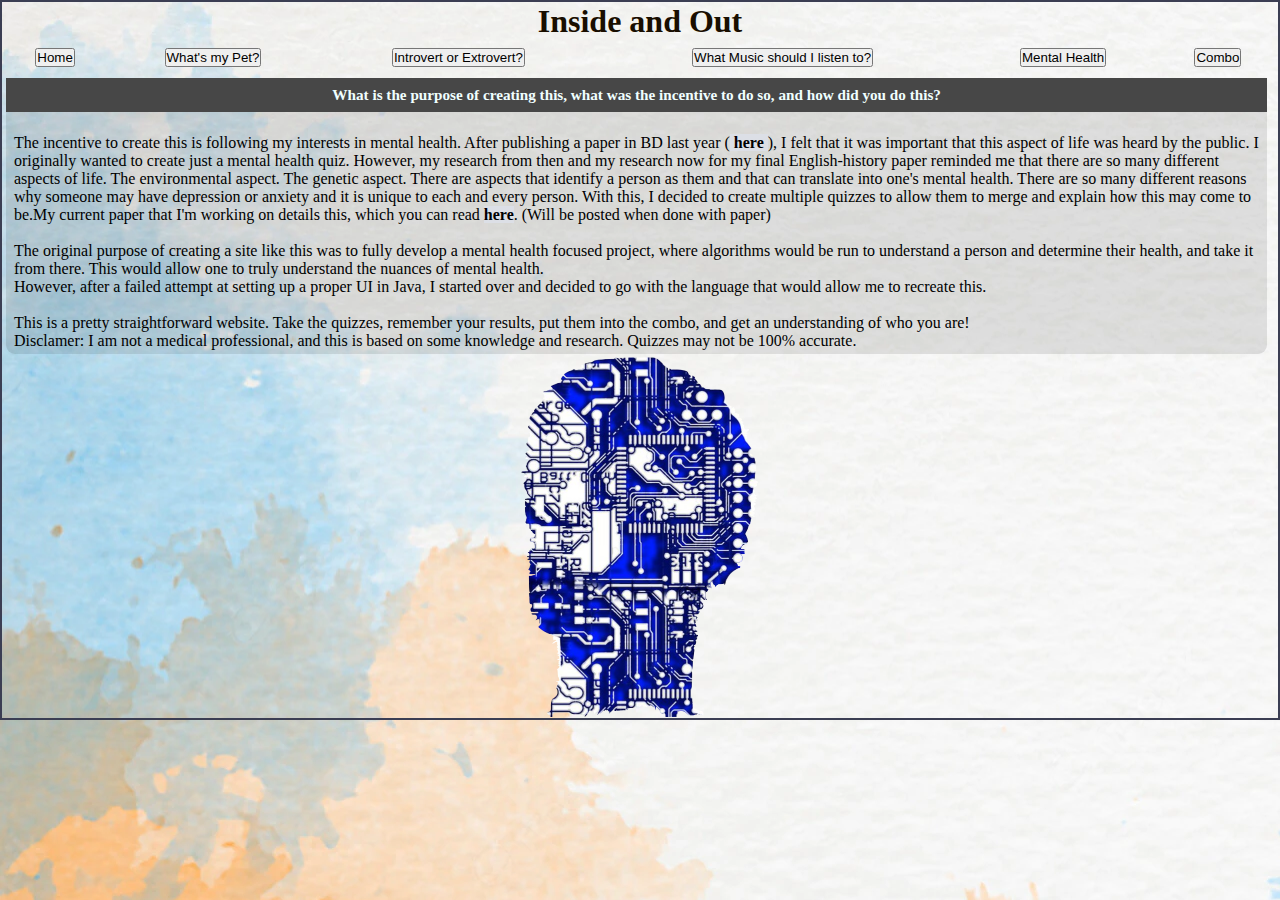
<file: index.html>
<!DOCTYPE html>
<html>

<head>
  <meta charset="utf-8">
  <meta name="viewport" content="width=device-width">
  <title>Inside and Out</title>
  <link href="index.css" rel="stylesheet" type="text/css" />
</head>

 <body>
       
    <div class="main_page">
    <div class="page_header">
        <h1>Inside and Out</h1>
    </div>
    <table>
			<tr>
				<th> <button onclick="window.location.href='index.html';">
      Home
    </button> </th>
				<th><button onclick="window.location.href='pet.html';">
      What's my Pet?
    </button></th>
				<th> <button onclick="window.location.href='iore.html';">
      Introvert or Extrovert?
    </button></th>
				<th> <button onclick="window.location.href='music.html';">
      What Music should I listen to?
    </button></th>
        <th> <button onclick="window.location.href='mental.html';">
      Mental Health
    </button></th>
				<th> <button onclick="window.location.href='combo.html';">
      Combo
    </button></th>

			</tr>

		</table>
<div class="content_section floating_element">
<div class="section_header">
What is the purpose of creating this, what was the incentive to do so, and how did you do this?</div>
<div class="contenttext">
  <br>
	<p>The incentive to create this is following my interests in mental health. After publishing a paper in BD last year (<a href="https://doi.org/10.3390/biochem2010001"> here </a>), I felt that it was important that this aspect of life was heard by the public. I originally wanted to create just a mental health quiz. However, my research from then and my research now for my final English-history paper reminded me that there are so many different aspects of life. The environmental aspect. The genetic aspect. There are aspects that identify a person as them and that can translate into one's mental health. There are so many different reasons why someone may have depression or anxiety and it is unique to each and every person. With this, I decided to create multiple quizzes to allow them to merge and explain how this may come to be.My current paper that I'm working on details this, which you can read <a href="">here</a>. (Will be posted when done with paper)</p><br>

<p>The original purpose of creating a site like this was to fully develop a mental health focused project, where algorithms would be run to understand a person and determine their health, and take it from there. This would allow one to truly understand the nuances of mental health.<br>
 However, after a failed attempt at setting up a proper UI in Java, I started over and decided to go with the language that would allow me to recreate this. </p>  <br>
  
  <p>This is a pretty straightforward website. Take the quizzes, remember your results, put them into the combo, and get an understanding of who you are!</p>

  <p> Disclamer: I am not a medical professional, and this is based on some knowledge and research. Quizzes may not be 100% accurate.</p>

 

  
    </div> </div> <img src="index.png" width =238 height=359.5 alt="data"> 
</div>

   
 </body>

</html>
</file>
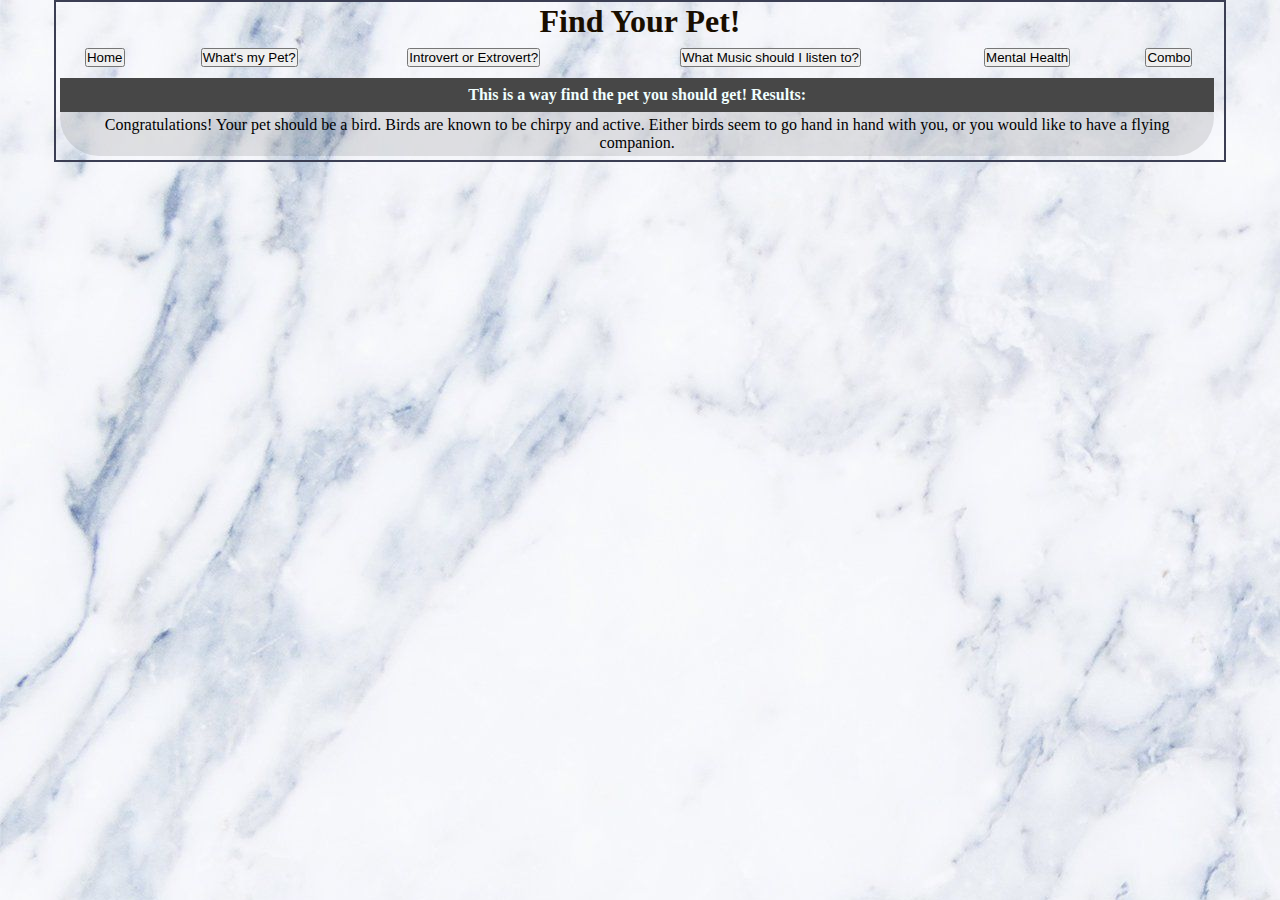
<file: bird.html>
<!DOCTYPE html>
<html>

<head>
  <meta charset="utf-8">
  <meta name="viewport" content="width=device-width">
  <title>Pet Finder</title>
  <link href="style.css" rel="stylesheet" type="text/css" />
</head>

 <body>
       
    <div class="main_page">
    <div class="page_header">
        <h1>Find Your Pet!</h1>
    </div>

		<table>
			<tr>
				<th> <button onclick="window.location.href='index.html';">
      Home
    </button> </th>
				<th><button onclick="window.location.href='pet.html';">
      What's my Pet?
    </button></th>
				<th> <button onclick="window.location.href='iore.html';">
      Introvert or Extrovert?
    </button></th>
				<th> <button onclick="window.location.href='music.html';">
      What Music should I listen to?
    </button></th>
        <th> <button onclick="window.location.href='mental.html';">
      Mental Health
    </button></th>
				<th> <button onclick="window.location.href='combo.html';">
      Combo
    </button></th>

			</tr>

		</table>
    
<div class="content_section floating_element">
<div class="section_header">
This is a way find the pet you should get! Results:</div>
<div class="contenttext">
    Congratulations! Your pet should be a bird. Birds are known to be chirpy and active. Either birds seem to go hand in hand with you, or you would like to have a flying companion.

    </div> </div> </div>
</div>

 </body>

</html>
</file>
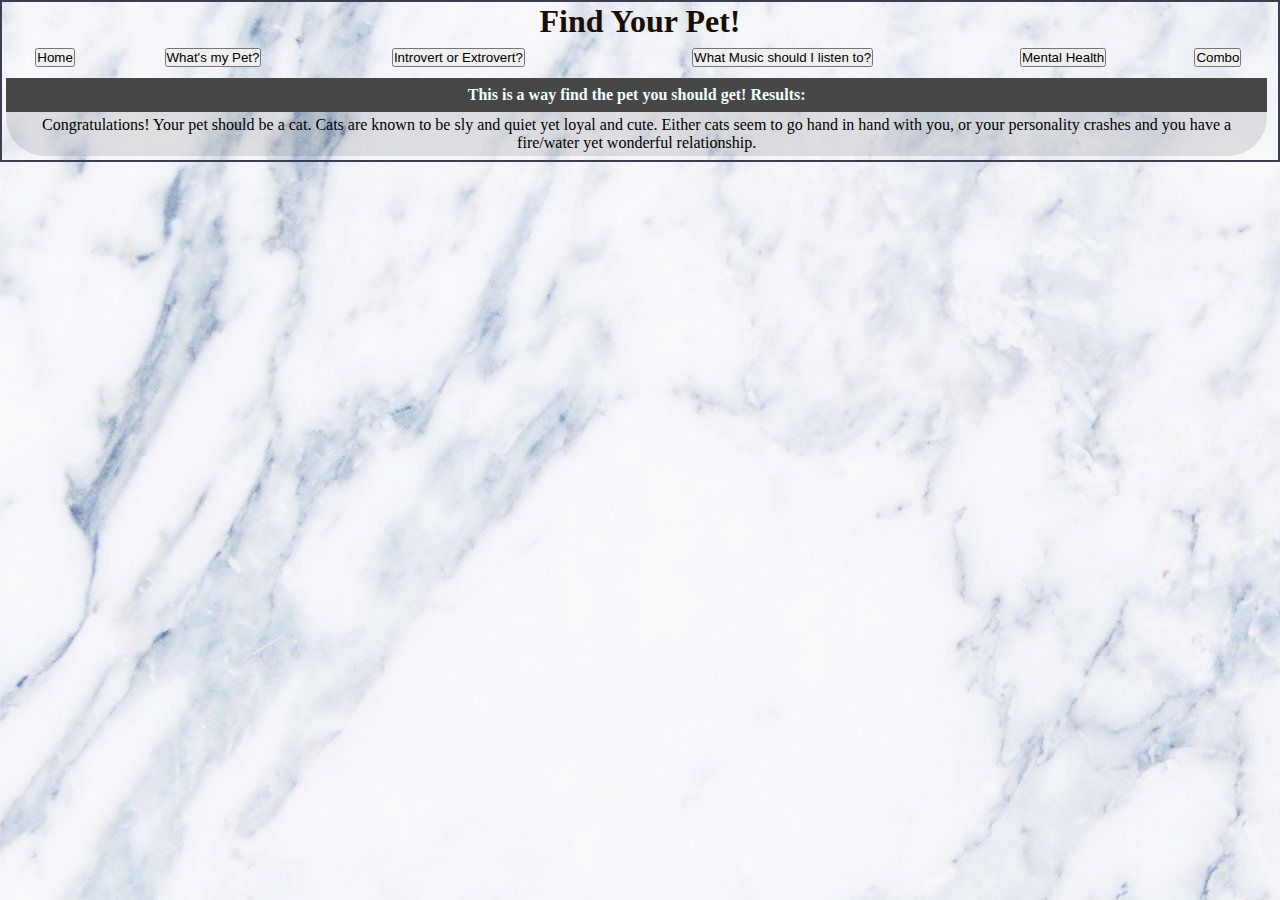
<file: cat.html>
<!DOCTYPE html>
<html>

<head>
  <meta charset="utf-8">
  <meta name="viewport" content="width=device-width">
  <title>Pet Finder</title>
  <link href="style.css" rel="stylesheet" type="text/css" />
</head>

 <body>
       
    <div class="main_page">
    <div class="page_header">
        <h1>Find Your Pet!</h1>
    </div>

		<table>
			<tr>
				<th> <button onclick="window.location.href='index.html';">
      Home
    </button> </th>
				<th><button onclick="window.location.href='pet.html';">
      What's my Pet?
    </button></th>
				<th> <button onclick="window.location.href='iore.html';">
      Introvert or Extrovert?
    </button></th>
				<th> <button onclick="window.location.href='music.html';">
      What Music should I listen to?
    </button></th>
        <th> <button onclick="window.location.href='mental.html';">
      Mental Health
    </button></th>
				<th> <button onclick="window.location.href='combo.html';">
      Combo
    </button></th>

			</tr>

		</table>
    
<div class="content_section floating_element">
<div class="section_header">
This is a way find the pet you should get! Results:</div>
<div class="contenttext">
    <p> Congratulations! Your pet should be a cat. Cats are known to be sly and quiet yet loyal and cute. Either cats seem to go hand in hand with you, or your personality crashes and you have a fire/water yet wonderful relationship. </p>

    </div> </div> </div>
</div>

 </body>

</html>


               
            
            </div></div></div>
          
        </body> 
</html>
</file>
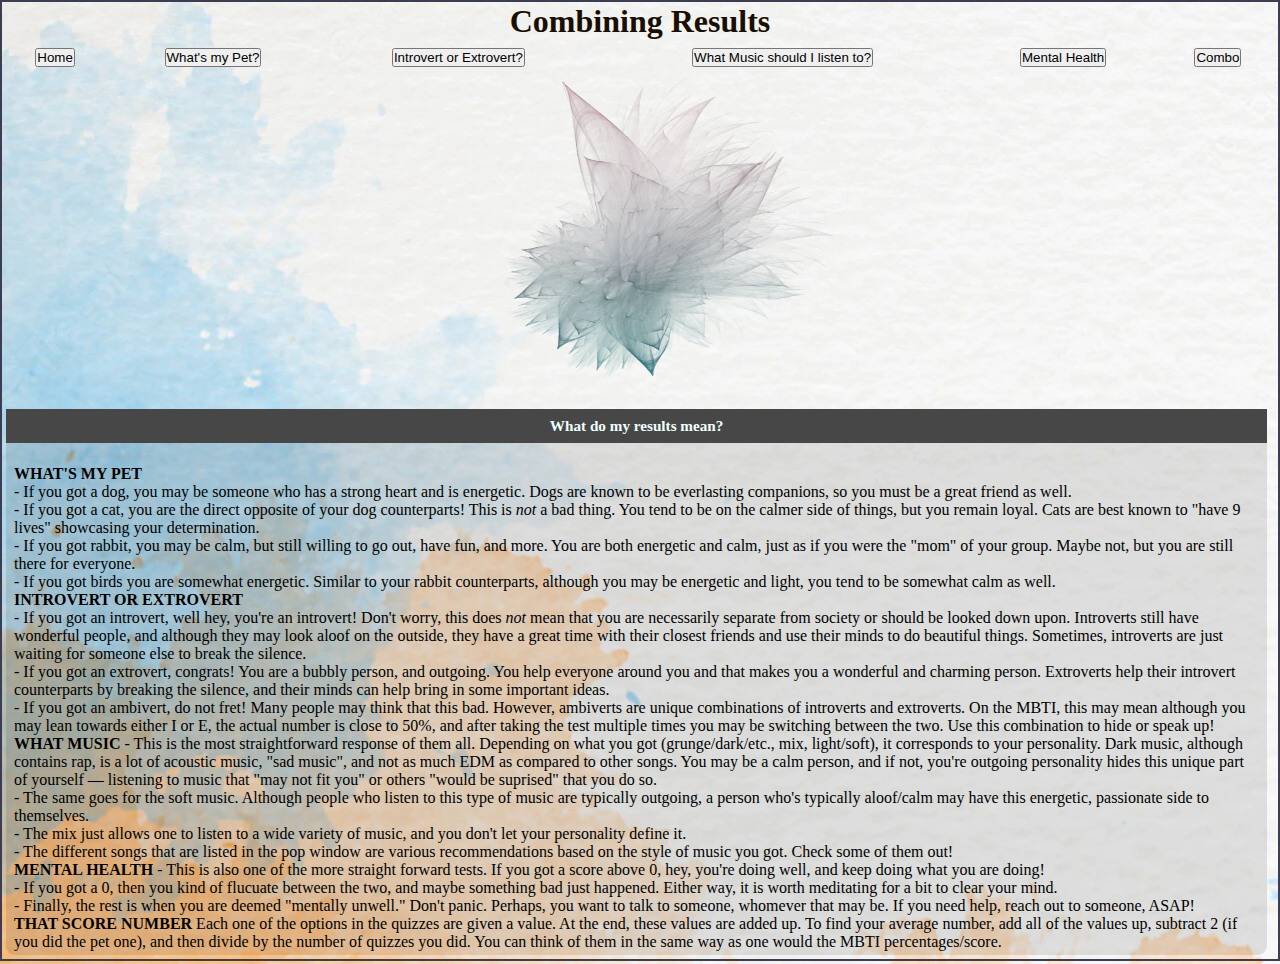
<file: combo.html>
<!DOCTYPE html>
<html>

<head>
  <meta charset="utf-8">
  <meta name="viewport" content="width=device-width">
  <title>You and Only You</title>
  <link href="index.css" rel="stylesheet" type="text/css" />
</head>

 <body>
       
    <div class="main_page">
    <div class="page_header">
        <h1>Combining Results</h1>
    </div>
      <table>
			<tr>
				<th> <button onclick="window.location.href='index.html';">
      Home
    </button> </th>
				<th><button onclick="window.location.href='pet.html';">
      What's my Pet?
    </button></th>
				<th> <button onclick="window.location.href='iore.html';">
      Introvert or Extrovert?
    </button></th>
				<th> <button onclick="window.location.href='music.html';">
      What Music should I listen to?
    </button></th>
        <th> <button onclick="window.location.href='mental.html';">
      Mental Health
    </button></th>
				<th> <button onclick="window.location.href='combo.html';">
      Combo
    </button></th>

			</tr>

		</table>
      <img src="combo.png" alt="data" width=420 height=330.5> 
<div class="content_section floating_element">
<div class="section_header">
What do my results mean?</div>
<div class="contenttext">
  <br>
<p><strong>WHAT'S MY PET </strong>  <br>- If you got a dog, you may be someone who has a strong heart and is energetic. Dogs are known to be everlasting companions, so you must be a great friend as well. <br> - If you got a cat, you are the direct opposite of your dog counterparts! This is <i>not</i> a bad thing. You tend to be on the calmer side of things, but you remain loyal. Cats are best known to "have 9 lives" showcasing your determination. <br>- If you got rabbit, you may be calm, but still willing to go out, have fun, and more. You are both energetic and calm, just as if you were the "mom" of your group. Maybe not, but you are still there for everyone. <br> -  If you got birds you are somewhat energetic. Similar to your rabbit counterparts, although you may be energetic and light, you tend to be somewhat calm as well. </p> 
  <p><strong>INTROVERT OR EXTROVERT</strong> <br> - If you got an introvert, well hey, you're an introvert! Don't worry, this does <i>not</i> mean that you are necessarily separate from society or should be looked down upon. Introverts still have wonderful people, and although they may look aloof on the outside, they have a great time with their closest friends and use their minds to do beautiful things. Sometimes, introverts are just waiting for someone else to break the silence. <br> - If you got an extrovert, congrats! You are a bubbly person, and outgoing. You help everyone around you and that makes you a wonderful and charming person. Extroverts help their introvert counterparts by breaking the silence, and their minds can help bring in some important ideas. <br> - If you got an ambivert, do not fret! Many people may think that this bad. However, ambiverts are unique combinations of introverts and extroverts. On the MBTI, this may mean although you may lean towards either I or E, the actual number is close to 50%, and after taking the test multiple times you may be switching between the two. Use this combination to hide or speak up! </p>
  <p><strong>WHAT MUSIC</strong> - This is the most straightforward response of them all. Depending on what you got (grunge/dark/etc., mix, light/soft), it corresponds to your personality. Dark music, although contains rap, is a lot of acoustic music, "sad music", and not as much EDM as compared to other songs. You may be a calm person, and if not, you're outgoing personality hides this unique part of yourself — listening to music that "may not fit you" or others "would be suprised" that you do so. <br> - The same goes for the soft music. Although people who listen to this type of music are typically outgoing, a person who's typically aloof/calm may have this energetic, passionate side to themselves. <br> - The mix just allows one to listen to a wide variety of music, and you don't let your personality define it. <br> - The different songs that are listed in the pop window are various recommendations based on the style of music you got. Check some of them out! </p>
  <p><strong>MENTAL HEALTH</strong> - This is also one of the more straight forward tests. If you got a score above 0, hey, you're doing well, and keep doing what you are doing! <br> - If you got a 0, then you kind of flucuate between the two, and maybe something bad just happened. Either way, it is worth meditating for a bit to clear your mind. <br> - Finally, the rest is when you are deemed "mentally unwell." Don't panic. Perhaps, you want to talk to someone, whomever that may be. If you need help, reach out to someone, ASAP! </p>
  <p><strong>THAT SCORE NUMBER</strong> Each one of the options in the quizzes are given a value. At the end, these values are added up. To find your average number, add all of the values up, subtract 2 (if you did the pet one), and then divide by the number of quizzes you did. You can think of them in the same way as one would the MBTI percentages/score.</p>

  
    </div> </div>
</div>


 </body>

</html>
</file>
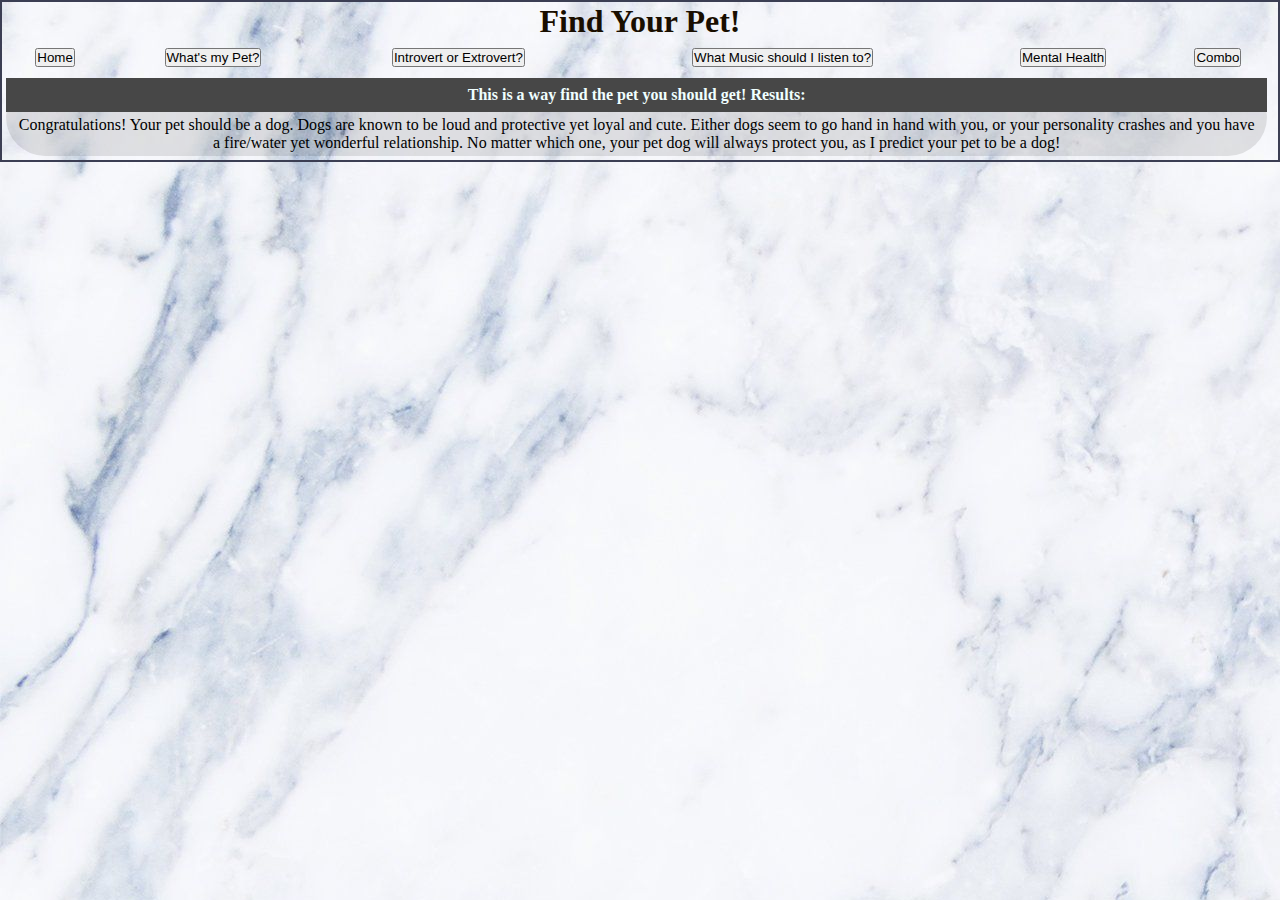
<file: dog.html>
<!DOCTYPE html>
<html>

<head>
  <meta charset="utf-8">
  <meta name="viewport" content="width=device-width">
  <title>Pet Finder</title>
  <link href="style.css" rel="stylesheet" type="text/css" />
</head>

 <body>
       
    <div class="main_page">
    <div class="page_header">
        <h1>Find Your Pet!</h1>
    </div>

		<table>
			<tr>
				<th> <button onclick="window.location.href='index.html';">
      Home
    </button> </th>
				<th><button onclick="window.location.href='pet.html';">
      What's my Pet?
    </button></th>
				<th> <button onclick="window.location.href='iore.html';">
      Introvert or Extrovert?
    </button></th>
				<th> <button onclick="window.location.href='music.html';">
      What Music should I listen to?
    </button></th>
        <th> <button onclick="window.location.href='mental.html';">
      Mental Health
    </button></th>
				<th> <button onclick="window.location.href='combo.html';">
      Combo
    </button></th>

			</tr>

		</table>
    
<div class="content_section floating_element">
<div class="section_header">
This is a way find the pet you should get! Results:</div>
<div class="contenttext">
    <p> Congratulations! Your pet should be a dog. Dogs are known to be loud and protective yet loyal and cute. Either dogs seem to go hand in hand with you, or your personality crashes and you have a fire/water yet wonderful relationship. No matter which one, your pet dog will always protect you, as I predict your pet to be a dog!
    </div> </div> </div>
</div>

 </body>

</html>


               
            
            </div></div></div>
          
        </body> 
</html>
</file>
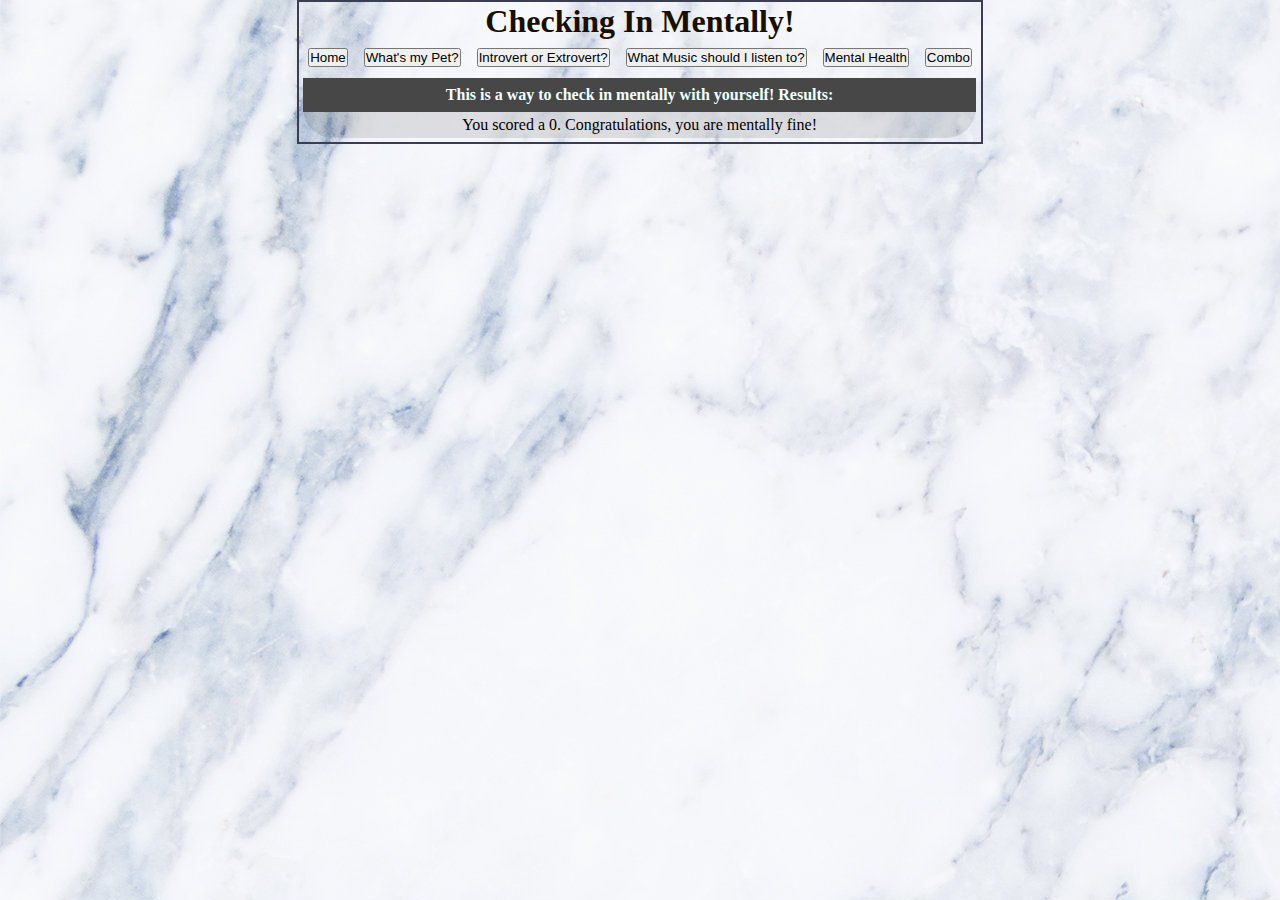
<file: fine.html>
<!DOCTYPE html>
<html>

<head>
  <meta charset="utf-8">
  <meta name="viewport" content="width=device-width">
  <title>Mental Health Check-in</title>
  <link href="style.css" rel="stylesheet" type="text/css" />
</head>

 <body>
       
    <div class="main_page">
    <div class="page_header">
        <h1>Checking In Mentally!</h1>
    </div>

		<table>
			<tr>
				<th> <button onclick="window.location.href='index.html';">
      Home
    </button> </th>
				<th><button onclick="window.location.href='pet.html';">
      What's my Pet?
    </button></th>
				<th> <button onclick="window.location.href='iore.html';">
      Introvert or Extrovert?
    </button></th>
				<th> <button onclick="window.location.href='music.html';">
      What Music should I listen to?
    </button></th>
        <th> <button onclick="window.location.href='mental.html';">
      Mental Health
    </button></th>
				<th> <button onclick="window.location.href='combo.html';">
      Combo
    </button></th>

			</tr>

		</table>
    
<div class="content_section floating_element">
<div class="section_header">
This is a way to check in mentally with yourself! Results:</div>
<div class="contenttext">
You scored a 0. Congratulations, you are mentally fine!

    </div> </div> </div>
</div>

 </body>

</html>
</file>
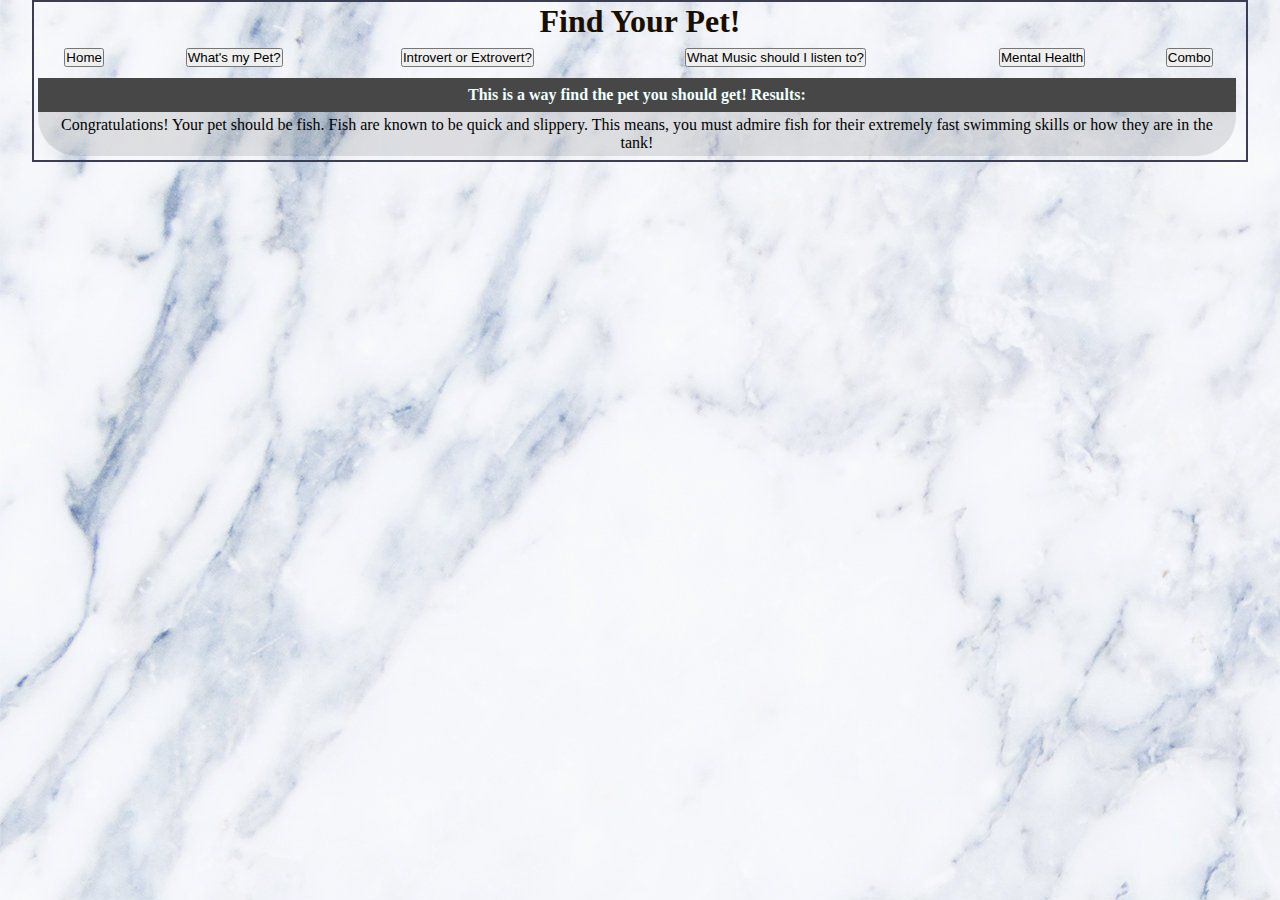
<file: fish.html>
<!DOCTYPE html>
<html>

<head>
  <meta charset="utf-8">
  <meta name="viewport" content="width=device-width">
  <title>Pet Finder</title>
  <link href="style.css" rel="stylesheet" type="text/css" />
</head>

 <body>
       
    <div class="main_page">
    <div class="page_header">
        <h1>Find Your Pet!</h1>
    </div>

		<table>
			<tr>
				<th> <button onclick="window.location.href='index.html';">
      Home
    </button> </th>
				<th><button onclick="window.location.href='pet.html';">
      What's my Pet?
    </button></th>
				<th> <button onclick="window.location.href='iore.html';">
      Introvert or Extrovert?
    </button></th>
				<th> <button onclick="window.location.href='music.html';">
      What Music should I listen to?
    </button></th>
        <th> <button onclick="window.location.href='mental.html';">
      Mental Health
    </button></th>
				<th> <button onclick="window.location.href='combo.html';">
      Combo
    </button></th>

			</tr>

		</table>
    
<div class="content_section floating_element">
<div class="section_header">
This is a way find the pet you should get! Results:</div>
<div class="contenttext">
    Congratulations! Your pet should be fish. Fish are known to be quick and slippery. This means, you must admire fish for their extremely fast swimming skills or how they are in the tank!    </div> </div> </div>
</div>

 </body>

</html>


               
            
            </div></div></div>
          
        </body> 
</html>
</file>
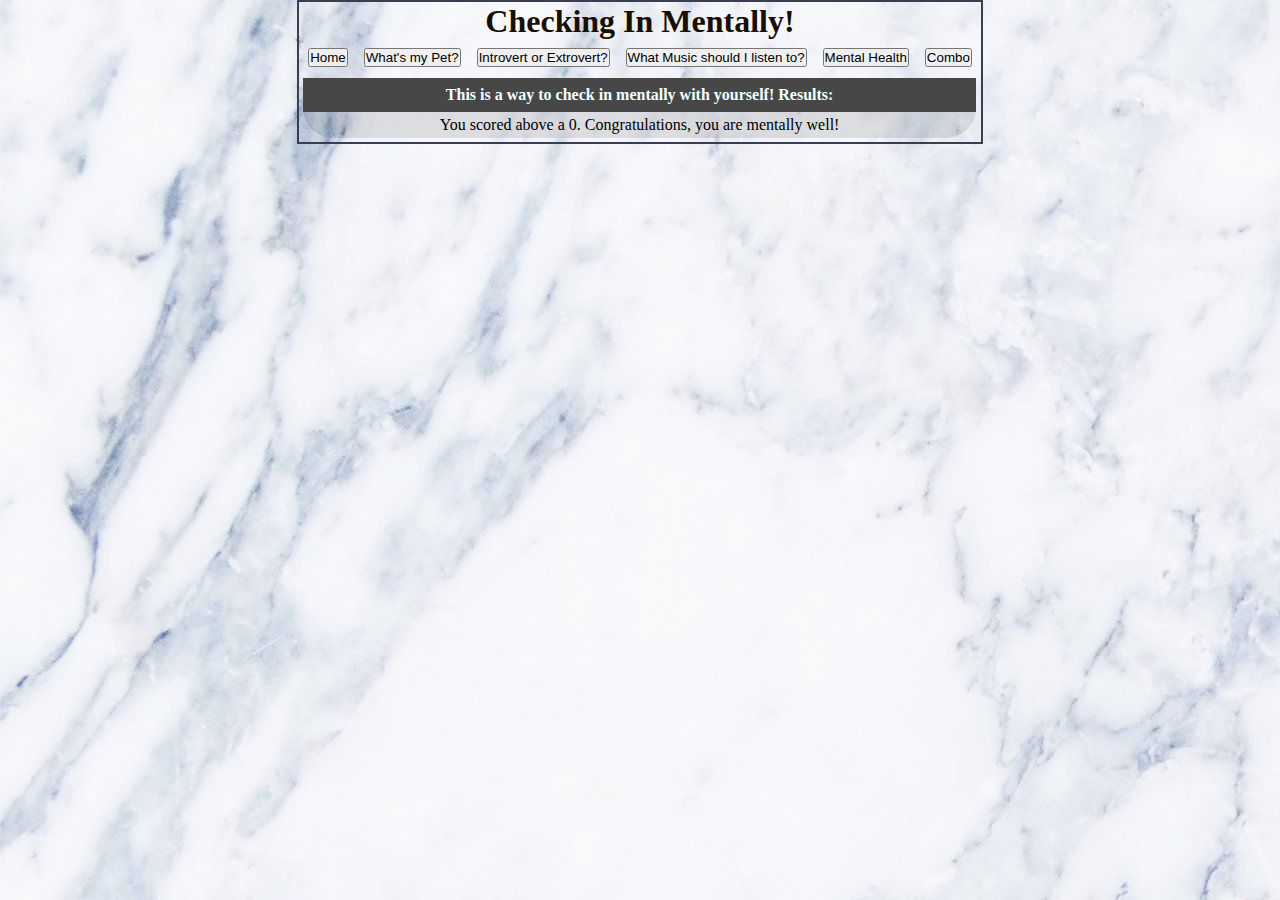
<file: healthy.html>
<!DOCTYPE html>
<html>

<head>
  <meta charset="utf-8">
  <meta name="viewport" content="width=device-width">
  <title>Mental Health Check-in</title>
  <link href="style.css" rel="stylesheet" type="text/css" />
</head>

 <body>
       
    <div class="main_page">
    <div class="page_header">
        <h1>Checking In Mentally!</h1>
    </div>
    <table>
			<tr>
				<th> <button onclick="window.location.href='index.html';">
      Home
    </button> </th>
				<th><button onclick="window.location.href='pet.html';">
      What's my Pet?
    </button></th>
				<th> <button onclick="window.location.href='iore.html';">
      Introvert or Extrovert?
    </button></th>
				<th> <button onclick="window.location.href='music.html';">
      What Music should I listen to?
    </button></th>
        <th> <button onclick="window.location.href='mental.html';">
      Mental Health
    </button></th>
				<th> <button onclick="window.location.href='combo.html';">
      Combo
    </button></th>

			</tr>

		</table>
    
<div class="content_section floating_element">
<div class="section_header">
This is a way to check in mentally with yourself! Results:</div>
<div class="contenttext">
You scored above a 0. Congratulations, you are mentally well!

    </div> </div> </div>
</div>

 </body>

</html>
</file>
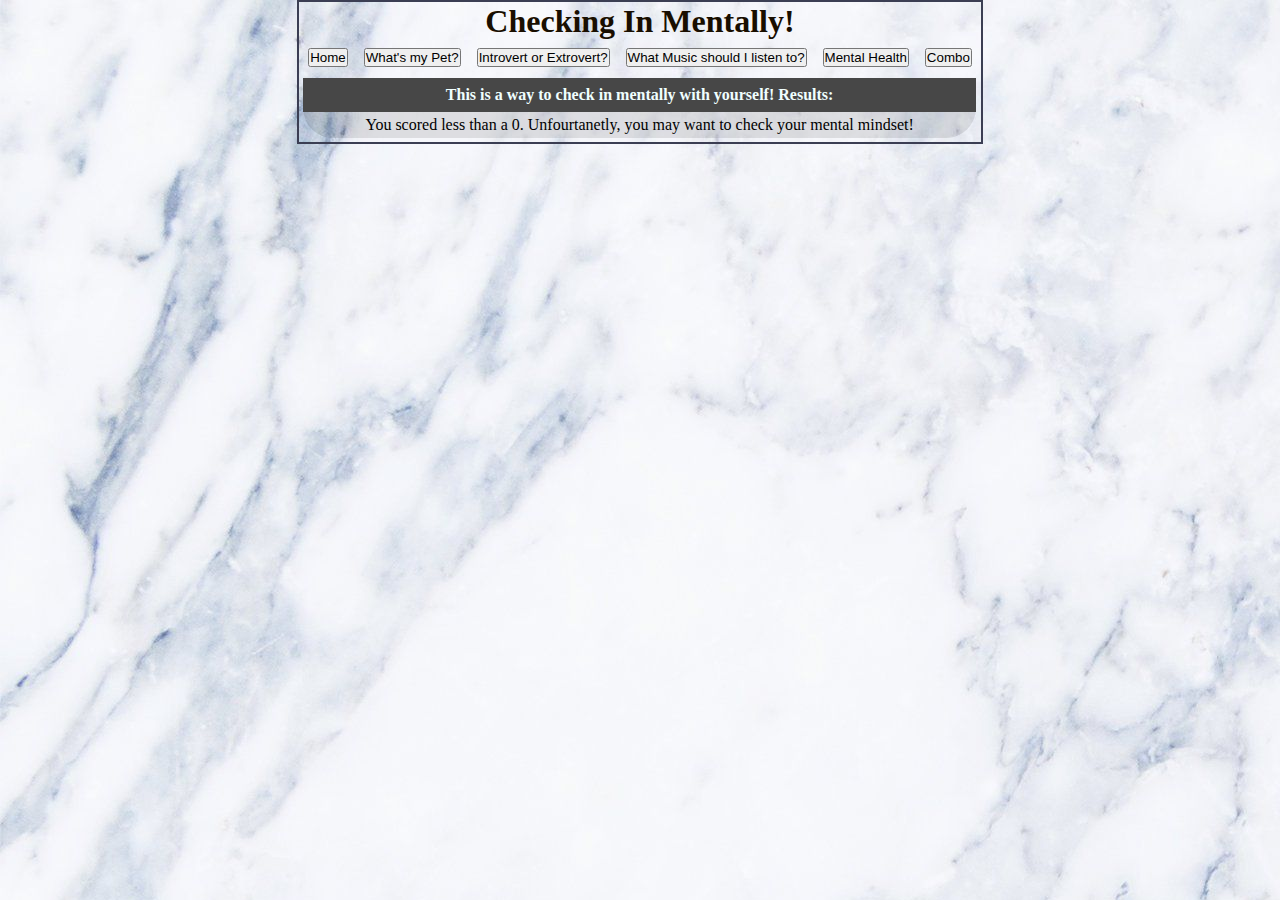
<file: ill.html>
<!DOCTYPE html>
<html>

<head>
  <meta charset="utf-8">
  <meta name="viewport" content="width=device-width">
  <title>Mental Health Check-in</title>
  <link href="style.css" rel="stylesheet" type="text/css" />
</head>

 <body>
       
    <div class="main_page">
    <div class="page_header">
        <h1>Checking In Mentally!</h1>
    </div>
    <table>
			<tr>
				<th> <button onclick="window.location.href='index.html';">
      Home
    </button> </th>
				<th><button onclick="window.location.href='pet.html';">
      What's my Pet?
    </button></th>
				<th> <button onclick="window.location.href='iore.html';">
      Introvert or Extrovert?
    </button></th>
				<th> <button onclick="window.location.href='music.html';">
      What Music should I listen to?
    </button></th>
        <th> <button onclick="window.location.href='mental.html';">
      Mental Health
    </button></th>
				<th> <button onclick="window.location.href='combo.html';">
      Combo
    </button></th>

			</tr>

		</table>
    
<div class="content_section floating_element">
<div class="section_header">
This is a way to check in mentally with yourself! Results:</div>
<div class="contenttext">
You scored less than a 0. Unfourtanetly, you may want to check your mental mindset!

    </div> </div> </div>
</div>

 </body>

</html>
</file>
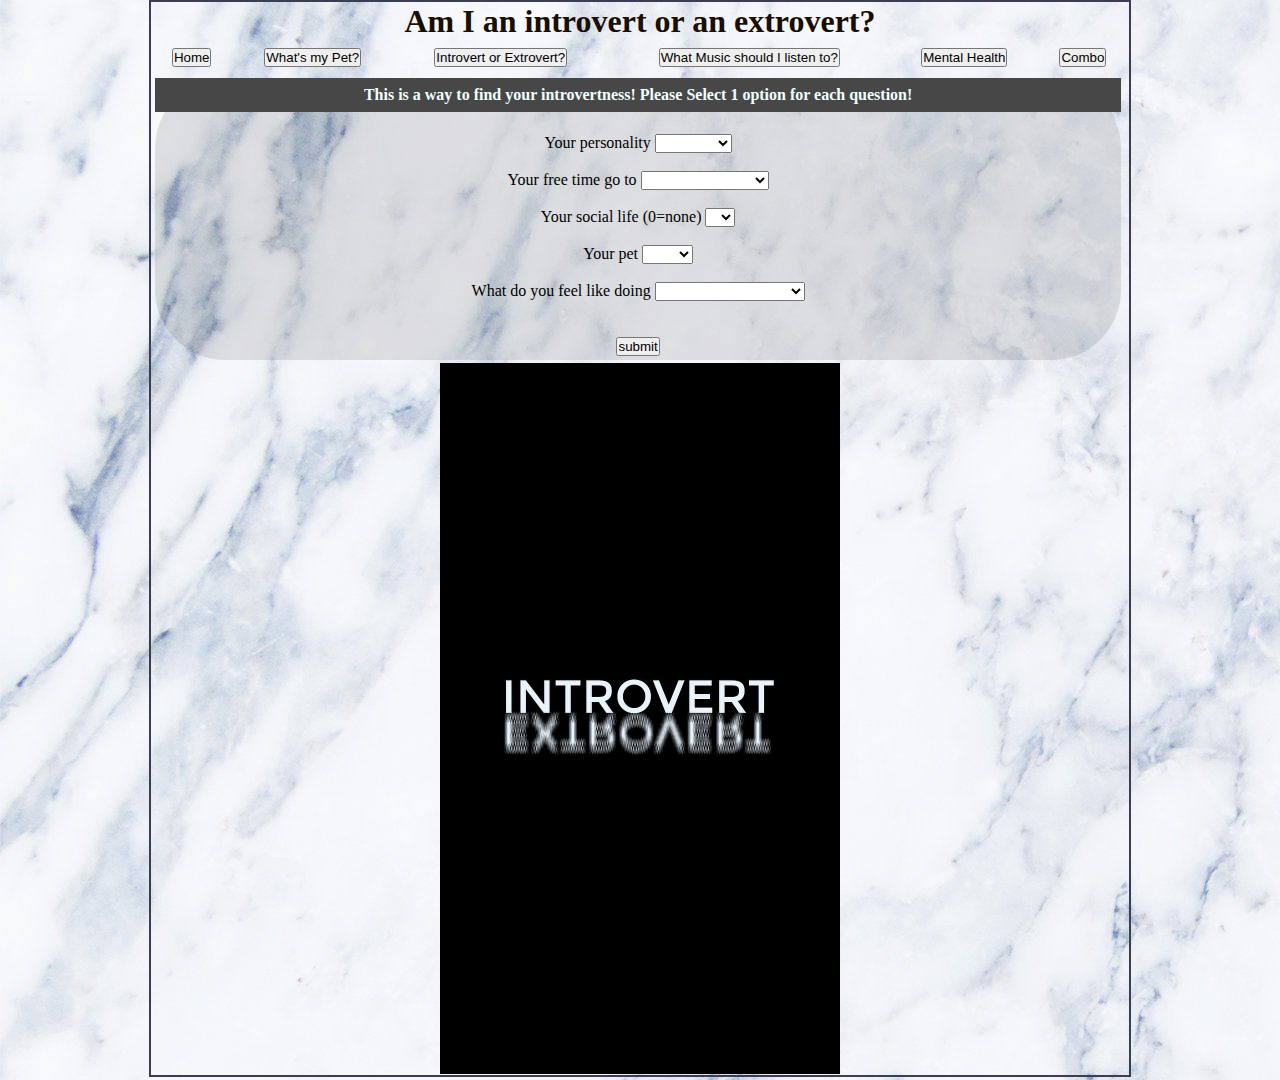
<file: iore.html>
<!DOCTYPE html>
<html>
   <head>
  <meta charset="utf-8">
  <meta name="viewport" content="width=device-width">
  <title>Introvert v Extrovert</title>
  <link href="style.css" rel="stylesheet" type="text/css" />
</head>

 <body>
       
    <div class="main_page">
    <div class="page_header">
        <h1>Am I an introvert or an extrovert?</h1>
    </div>
    <table>
			<tr>
				<th> <button onclick="window.location.href='index.html';">
      Home
    </button> </th>
				<th><button onclick="window.location.href='pet.html';">
      What's my Pet?
    </button></th>
				<th> <button onclick="window.location.href='iore.html';">
      Introvert or Extrovert?
    </button></th>
				<th> <button onclick="window.location.href='music.html';">
      What Music should I listen to?
    </button></th>
        <th> <button onclick="window.location.href='mental.html';">
      Mental Health
    </button></th>
				<th> <button onclick="window.location.href='combo.html';">
      Combo
    </button></th>

			</tr>

		</table>
<div class="content_section floating_element">
<div class="section_header">
This is a way to find your introvertness! Please Select 1 option for each question!</div>
<div class="contenttext">

<br> Your personality
  <select id="personality"> <br>
    <option value=0></option>
    <option value="-1">Shy</option>
    <option value="1">Outgoing</option>
    <option value="-2">Introvert</option>
      <option value="2">Extrovert</option>
  </select>   <br>
 <br>  Your free time go to
      <select id="freetime"> <br>
        <option value=0></option>
    <option value="-1">Netflix</option>
    <option value="1">Music</option>
    <option value="1">Go for Walk</option>
    <option value="-1">Be extremely lazy</option>
  </select>  <br> 
 <br>  Your social life (0=none)
 
      <select id="social"> <br>
        <option value=0></option>
    <option value="-2">0</option>
    <option value="-1">1</option>
    <option value="1">2</option>
      <option value="2">3</option>
  </select>  <br>
 <br>  Your pet
   <select id="whatpet"> <br>
    <option value=0></option>
    <option value="-2">cat</option>
    <option value="2">dog</option>
    <option value="-1">fish</option>
      <option value="1">birds</option>
  </select>  <br>
<br>   What do you feel like doing
   <select id="feellike"> <br>
    <option value=0></option>
    <option value="0">running</option>
    <option value="-1">drawing</option>
    <option value="2">shopping/hanging out</option>
      <option value="-1">studying</option>
  </select>  <br>
 <br>  
  

            <br><input type="submit" value="submit" onclick="return getNumericValue();"> 
        <script>
function getNumericValue() {
var x= document.getElementById("personality");
var y = parseInt(x.options[x.selectedIndex].value);
 var z= document.getElementById("freetime");
var a = parseInt(z.options[z.selectedIndex].value);
 var b= document.getElementById("social");
var c = parseInt(b.options[b.selectedIndex].value);
 var d= document.getElementById("whatpet");
var e = parseInt(d.options[d.selectedIndex].value);
 var f= document.getElementById("feellike");
var g = parseInt(f.options[f.selectedIndex].value);

var sum=y+a+c+e+g;
//window.alert(sum);

if (sum>0) {
    window.alert("extrovert");
}
else if (sum<0) {
  window.alert("introvert");
}
else if (sum=0) {
  window.alert("ambbivert");
}

window.alert("score: "+sum);
return true;
}
          
        </script>

</div> </div> <img src="iore.jpg" alt="data" width=400 height=711>  </div> </div>
    </body>
</html>
</file>
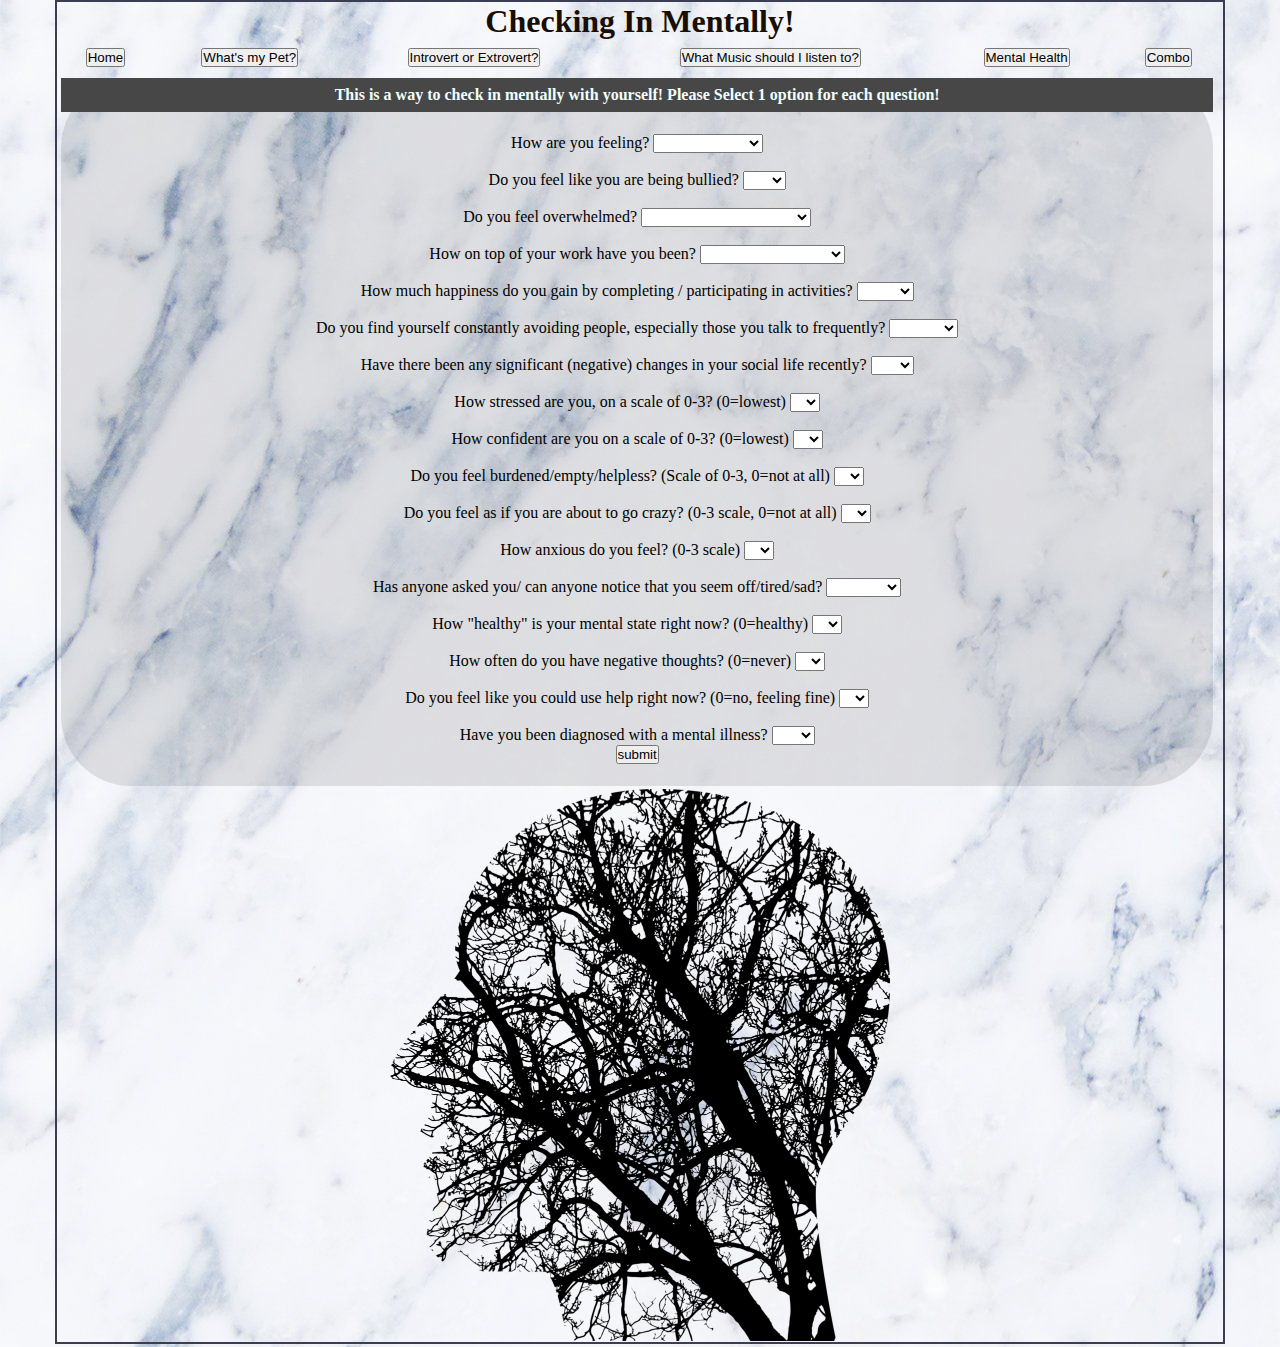
<file: mental.html>
<!DOCTYPE html>
<html>

<head>
  <meta charset="utf-8">
  <meta name="viewport" content="width=device-width">
  <title>Mental Health Check-in</title>
  <link href="style.css" rel="stylesheet" type="text/css" />
</head>

 <body>
       
    <div class="main_page">
    <div class="page_header">
        <h1>Checking In Mentally!</h1>
    </div>

		<table>
			<tr>
				<th> <button onclick="window.location.href='index.html';">
      Home
    </button> </th>
				<th><button onclick="window.location.href='pet.html';">
      What's my Pet?
    </button></th>
				<th> <button onclick="window.location.href='iore.html';">
      Introvert or Extrovert?
    </button></th>
				<th> <button onclick="window.location.href='music.html';">
      What Music should I listen to?
    </button></th>
        <th> <button onclick="window.location.href='mental.html';">
      Mental Health
    </button></th>
				<th> <button onclick="window.location.href='combo.html';">
      Combo
    </button></th>

			</tr>

		</table>
    
<div class="content_section floating_element">
<div class="section_header">
This is a way to check in mentally with yourself! Please Select 1 option for each question!</div>
<div class="contenttext">

    <br> How are you feeling?
    <select id="feel"> <br>
      <option value=0></option>
      <option value=-1>Sad</option>
      <option value=1>Happy, jubilant</option>
      <option value=0>Ok/fine</option>
    </select>   <br>

    <br> Do you feel like you are being bullied? 
    <select id="bully"> <br>
      <option value=0></option>
      <option value=-1>yes</option>
      <option value=1>no</option>
    </select>   <br>

    <br> Do you feel overwhelmed?
    <select id="overwhelm"> <br>
      <option value=0></option>
      <option value=-1>yes</option>
      <option value=1>no</option>
      <option value=0>kind of? it is manageable</option>
    </select>   <br>

    <br> How on top of your work have you been?
    <select id="work"> <br>
      <option value=0></option>
      <option value=-1>not at all</option>
      <option value=1>really well</option>
      <option value=0>getting things ontime</option>
    </select>   <br>

    <br> How much happiness do you gain by completing / participating in activities? 
    <select id="doingthings"> <br>
      <option value=0></option>
      <option value=-1>a lot</option>
      <option value=1>none</option>
      <option value=0>a little</option>
    </select>   <br>

    <br> Do you find yourself constantly avoiding people, especially those you talk to frequently?
    <select id="social1"> <br>
      <option value=0></option>
      <option value=-1>yes</option>
      <option value=1>no</option>
      <option value=0>kind of?</option>
    </select>   <br>

    <br> Have there been any significant (negative) changes in your social life recently?
    <select id="social2"> <br>
      <option value=0></option>
      <option value=-1>yes</option>
      <option value=1>no</option>
    </select>   <br>

    <br>How stressed are you, on a scale of 0-3? (0=lowest)
    <select id="stress"> <br>
      <option value=0></option>
      <option value=2>0</option>
      <option value=1>1</option>
      <option value=-1>2</option>
      <option value=-2>3</option>
    </select>   <br>

    <br> How confident are you on a scale of 0-3? (0=lowest)
    <select id="confidence"> <br>
      <option value=0></option>
      <option value=-2>0</option>
      <option value=-1>1</option>
      <option value=1>2</option>
      <option value=2>3</option>
    </select>   <br>

    <br> Do you feel burdened/empty/helpless? (Scale of 0-3, 0=not at all)
    <select id="burden"> <br>
      <option value=0></option>
      <option value=2>0</option>
      <option value=1>1</option>
      <option value=-1>2</option>
      <option value=-2>3</option>
    </select>   <br>

    <br> Do you feel as if you are about to go crazy? (0-3 scale, 0=not at all)
    <select id="crazy"> <br>
     <option value=0></option>
      <option value=2>0</option>
      <option value=1>1</option>
      <option value=-1>2</option>
      <option value=-2>3</option>
    </select>   <br>

    <br> How anxious do you feel? (0-3 scale)
    <select id="anxiety"> <br>
     <option value=0></option>
      <option value=2>0</option>
      <option value=1>1</option>
      <option value=-1>2</option>
      <option value=-2>3</option>
    </select>   <br>

    <br> Has anyone asked you/ can anyone notice that you seem off/tired/sad?
    <select id="off"> <br>
      <option value=0></option>
      <option value=-2>definitely</option>
      <option value=-1>yes?</option>
      <option value=1>no?</option>
      <option value=2>nope</option>
    </select>   <br>

    <br>How "healthy" is your mental state right now? (0=healthy)
    <select id="cstate"> <br>
     <option value=0></option>
      <option value=2>0</option>
      <option value=1>1</option>
      <option value=-1>2</option>
      <option value=-2>3</option>
    </select>   <br>

    <br> How often do you have negative thoughts? (0=never)
    <select id="thoughts"> <br>
      <option value=0></option>
      <option value=2>0</option>
      <option value=1>1</option>
      <option value=-1>2</option>
      <option value=-2>3</option>
    </select>   <br>

    <br> Do you feel like you could use help right now? (0=no, feeling fine)
    <select id="help"> <br>
     <option value=0></option>
      <option value=2>0</option>
      <option value=1>1</option>
      <option value=-1>2</option>
      <option value=-2>3</option>
    </select>   <br>

    <br> Have you been diagnosed with a mental illness?
    <select id="milness"> <br>
      <option value=0></option>
      <option value=-1>yes</option>
      <option value=1>no</option>
    </select>   <br>
  

    <input type="submit" value="submit" onclick="return getNumericValue()">  <br>

    <br>
<!--
    <form name="test" id="diary" onsubmit="return diary()"> <br>
    <p style="color: black"><strong>Type in a small "diary." Reflect on your responses. <br>How are you feeling? Why are you feeling what you are feeling? <br>Talk about yourself and try to regulate your emotions. You will never see this work again, <br>unless you choose to save it yourself.</p>
    </strong><br> 
    <input type="string" name="diary"><br>
    <input type="submit" value="submit"> <br><br>
    </form> <br>
  -->
    </div> </div> <img src="mental.png" alt="data" width=500 height=551.5>  </div>
</div>

   <!--<script src="mental.js"> -->
     <script>

    function getNumericValue() {
      //var questions = [document.getElementById("feel"), document.getElementById("bully"), document.getElementById("overwhelm"),document.getElementById("work"),document.getElementById("doingthings"),document.getElementById("socail1")];
     // for (let i=0; i<questions.length; i++) {
         // var x= questions[i];
        //  var y = parseInt(x.options[x.selectedIndex].value);
      //    var sum=sum+y;
    
    //  }
    
    
    var x= document.getElementById("feel");
    var y = parseInt(x.options[x.selectedIndex].value);
     var z= document.getElementById("bully");
    var a = parseInt(z.options[z.selectedIndex].value);
     var b= document.getElementById("overwhelm");
    var c = parseInt(b.options[b.selectedIndex].value);
     var d= document.getElementById("work");
    var e = parseInt(d.options[d.selectedIndex].value);
     var f= document.getElementById("doingthings");
    var g = parseInt(f.options[f.selectedIndex].value);
     var h= document.getElementById("social1");
    var k = parseInt(h.options[h.selectedIndex].value);
     var m= document.getElementById("social2");
    var n = parseInt(m.options[m.selectedIndex].value);
     var p= document.getElementById("stress");
    var q= parseInt(p.options[p.selectedIndex].value);
    var r= document.getElementById("confidence");
    var s = parseInt(r.options[r.selectedIndex].value);
     var t= document.getElementById("burden");
    var u= parseInt(t.options[t.selectedIndex].value);
    var v= document.getElementById("crazy");
    var w = parseInt(v.options[v.selectedIndex].value);
     var xx= document.getElementById("cstate");
    var yy= parseInt(xx.options[xx.selectedIndex].value);
    var zz= document.getElementById("anxiety");
    var aa= parseInt(zz.options[zz.selectedIndex].value);
     var bb= document.getElementById("off");
    var cc= parseInt(bb.options[bb.selectedIndex].value);
    var dd= document.getElementById("thoughts");
    var ee= parseInt(dd.options[dd.selectedIndex].value);
    var ff= document.getElementById("help");
    var gg= parseInt(ff.options[ff.selectedIndex].value);
     var hh= document.getElementById("milness");
    var kk= parseInt(hh.options[hh.selectedIndex].value);
    
    
    
    var sum=y+a+c+e+g+k+n+q+s+u+w+yy+aa+cc+ee+gg+kk;
      
      //window.alert(sum);
    if (sum>0) {
        document.location.href="healthy.html";
       
    }
    else if (sum<0) {
        document.location.href="ill.html";
       
    }
    else if (sum=0) {
        document.location.href="fine.html";
    
        
     }
    
     //var x =  document.getElementById("diary");
   // window.alert(x);
   window.alert("score: "+sum);
    return true;
    }
    
    </script>
 </body>

</html>
</file>
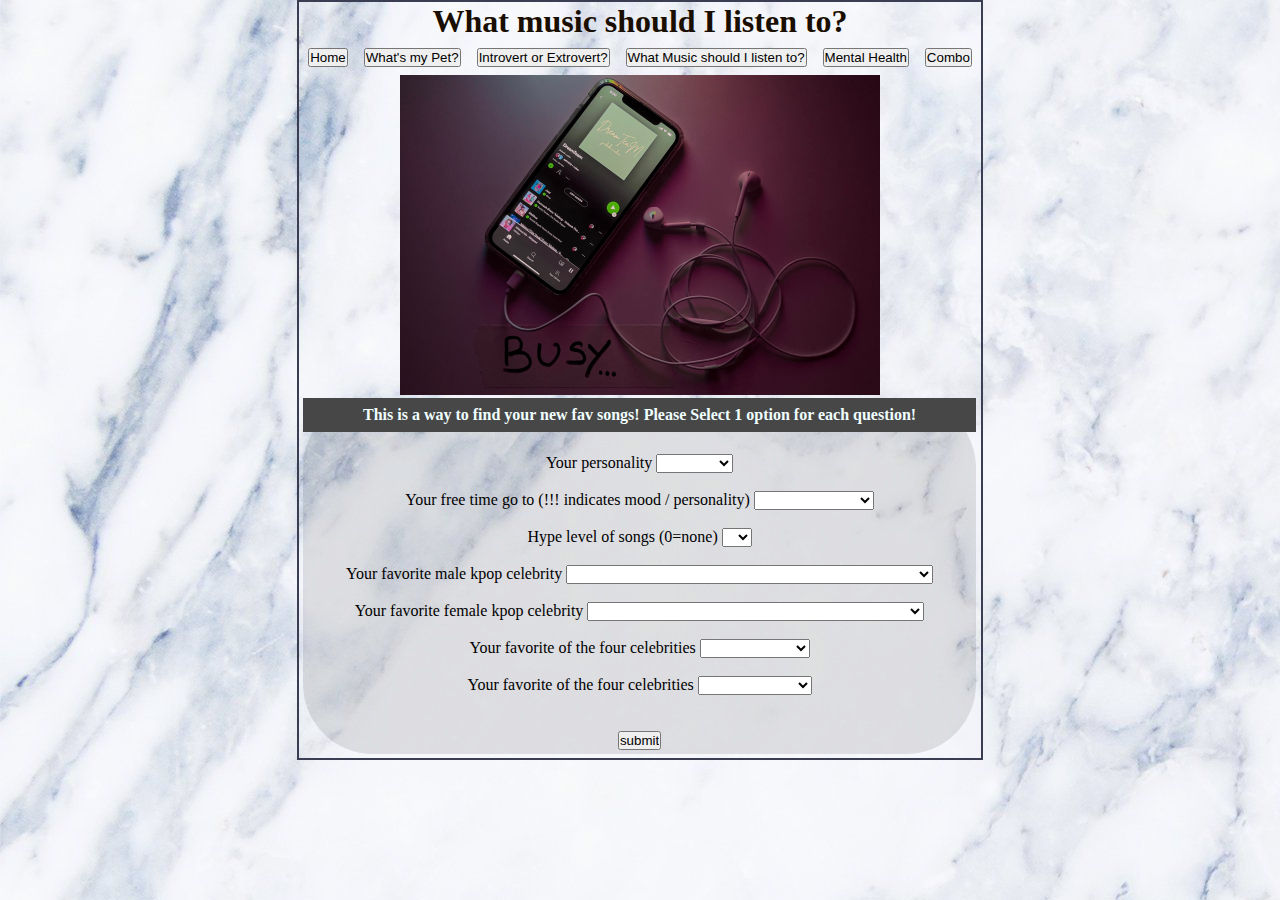
<file: music.html>
<!DOCTYPE html>
<html>
   <head>
  <meta charset="utf-8">
  <meta name="viewport" content="width=device-width">
  <title>Music</title>
  <link href="style.css" rel="stylesheet" type="text/css" />
</head>

 <body>
       
    <div class="main_page">
    <div class="page_header">
        <h1>What music should I listen to?</h1>
    </div>

		<table>
			<tr>
				<th> <button onclick="window.location.href='index.html';">
      Home
    </button> </th>
				<th><button onclick="window.location.href='pet.html';">
      What's my Pet?
    </button></th>
				<th> <button onclick="window.location.href='iore.html';">
      Introvert or Extrovert?
    </button></th>
				<th> <button onclick="window.location.href='music.html';">
      What Music should I listen to?
    </button></th>
        <th> <button onclick="window.location.href='mental.html';">
      Mental Health
    </button></th>
				<th> <button onclick="window.location.href='combo.html';">
      Combo
    </button></th>

			</tr>

		</table>


       <img src="music.jpg" alt="data" width=480 height=320>  
<div class="content_section floating_element">
<div class="section_header">
This is a way to find your new fav songs! Please Select 1 option for each question!</div>
<div class="contenttext">

<br> Your personality
  <select id="personality"> <br>
    <option value=0></option>
    <option value="-1">Shy</option>
    <option value="1">Outgoing</option>
    <option value="-2">Introvert</option>
      <option value="2">Extrovert</option>
  </select>   <br>
 <br>  Your free time go to (!!! indicates mood / personality)
      <select id="freetime"> <br>
        <option value=0></option> 
    <option value="3">Music !!!</option>
    <option value="-3">Music</option>
    <option value="1">Go for Walk</option>
    <option value="-1">Be extremly lazy</option>
  </select>  <br> 
 <br>  Hype level of songs (0=none)
 
      <select id="hype"> <br>
        <option value=0></option>
    <option value="-2">0</option>
    <option value="-1">1</option>
    <option value="1">2</option>
      <option value="2">3</option>
  </select>  <br>
  <br>    Your favorite male kpop celebrity
  <select id="malekpop"> <br>
   <option value=0></option>
   <option value="1">Choi Beomgyu (Beomgyu of Tommorow x Together)</option>
   <option value="-1">Dong Si Cheng (Winwin of NCT, NCT 127, NCT U, WAYV)</option>
   <option value="1">Jung Ho-seok (J-Hope of BTS)</option>
   <option value="-1">Huang Renjun (Renjun of NCT, NCT DREAM)</option>
 </select>  <br>
<br>   Your favorite female kpop celebrity
  <select id="femalekpop"> <br>
   <option value=0></option>
   <option value="-1">Jeon So Min (Somin of K.A.R.D)</option>
   <option value="1">Song Yuqi (Yuqi of (G)I-dle)</option>
   <option value="-1">Shin Ryujin (Ryukin of ITZY)</option>
   <option value="1">Kim Chung-ha (Chungha (formerly) of IOI, now solist)</option>
 </select>  <br>

 <br>   Your favorite of the four celebrities
   <select id="topfourcelebrity1"> <br>
    <option value=0></option>
    <option value="1">Harry Styles</option>
    <option value="-1">John Legend</option>
    <option value="-1">Halsey</option>
    <option value="1">Britney Spears</option>
  </select>  <br>

  <br>   Your favorite of the four celebrities
   <select id="topfourcelebrity"> <br>
    <option value=0></option>
    <option value="-1">Shawn Mendes</option>
    <option value="1">Lil Nas X</option>
    <option value="1">Cardi B</option>
    <option value="-1">Demi Lovato</option>
  </select>  <br>


 <br>  
  

            <br><input type="submit" value="submit" onclick="return getNumericValue();"> 
        <script>
function getNumericValue() {
var x= document.getElementById("personality");
var y = parseInt(x.options[x.selectedIndex].value);
 var z= document.getElementById("freetime");
var a = parseInt(z.options[z.selectedIndex].value);
 var b= document.getElementById("hype");
var c = parseInt(b.options[b.selectedIndex].value);
 var d= document.getElementById("malekpop");
var e = parseInt(d.options[d.selectedIndex].value);
 var f= document.getElementById("femalekpop");
var g = parseInt(f.options[f.selectedIndex].value);  
var h= document.getElementById("topfourcelebrity1");
var k = parseInt(h.options[h.selectedIndex].value);
 var m= document.getElementById("femalekpop");
var n = parseInt(m.options[m.selectedIndex].value);  

var sum=y+a+c+e+g+k+n;
//window.alert(sum);

if (sum>0) {
    window.alert("happy/uplifting/soft: \n\n Jackson Wang: \n LMLY \n Papillon \n 一个人 \n\nRap (artists): \n Rich Brian \n Warren Hue \n Kanye West \n Jay Park \n Cardi B \n Saweetie \n\n Other: \n Counting Stars One Republic \n ROXANNE Arizona Zervas ");
}
else if (sum<0) {
  window.alert("grunge/emo/dark/sad/midnightvibes: \n\n Taylor Swift: \n 22 \n All Too Well \n \nBillie Eilish: \n idontwannabeyouanymore \n lovely ft. khalid \n \nOther: \n Khalid ft. EdSheeran: Beautiful People \n Arcade Duncan Lucane \n 1 Day 2 Nights HRVY \n Let Me Down Slowly Alec Benjamin \n Symphony Clean Bandit ft. Zara Larsson" );
}
else if (sum=0) {
  window.alert("mix/different/languages/etc.: \n \nForegin: Heroes Air League Band \n Papillon Jackson Wang \n Vaathi Kabaadi \n Ek Do Teen \n \n Hype: \n DARKSIDE Nenoi \n Uma Thurman Fall Out Boy \n\n Other: \n PS5 Sam Ilese, TXT \n Eyes Off You PRETTYMUCH \n Let Me Down Slowly Alec Benjamin");
}

window.alert("score: "+sum);
return true;
}
          
        </script>

</div> </div>  </div> </div>
    </body>
</html>
</file>
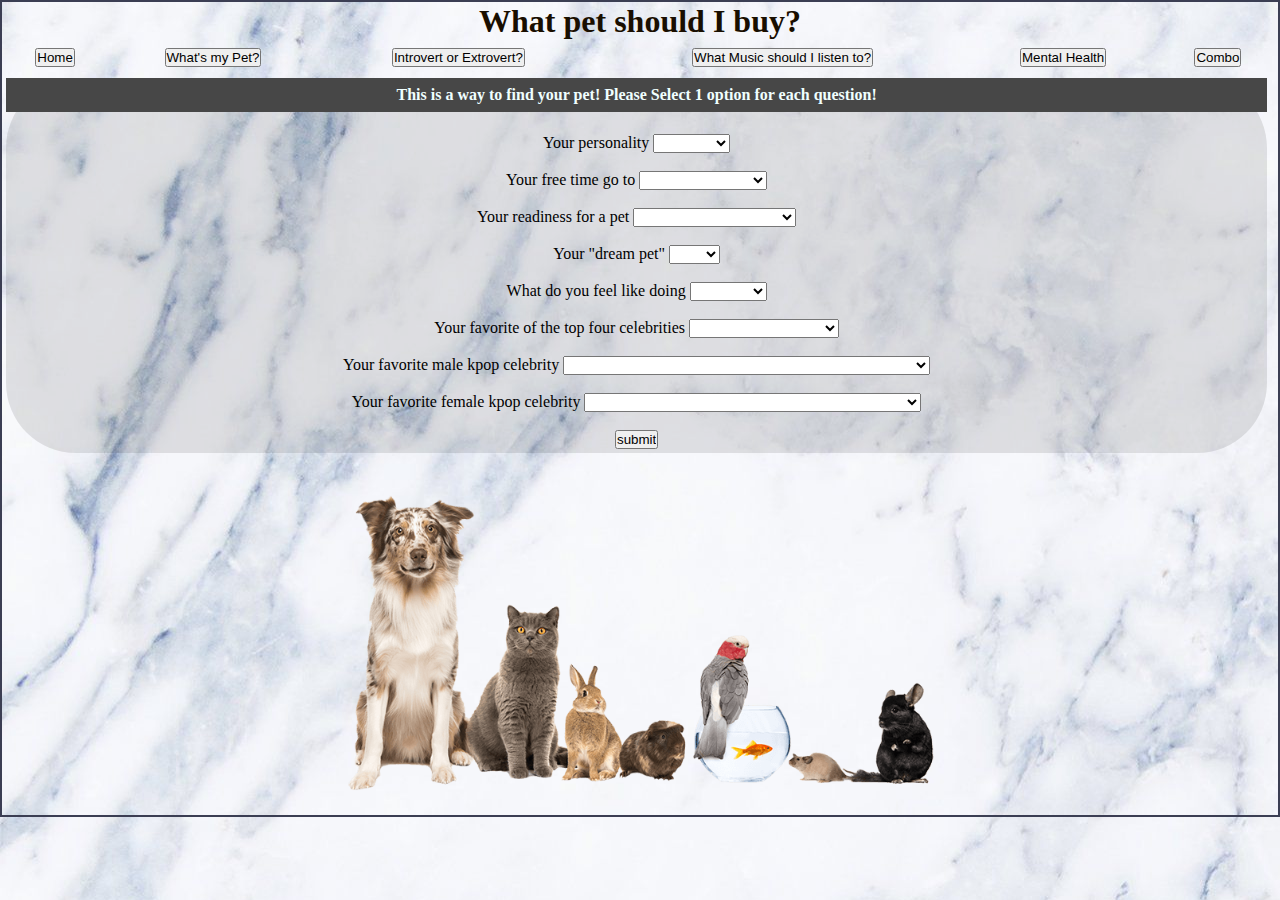
<file: pet.html>
<!DOCTYPE html>
<html>
   <head>
  <meta charset="utf-8">
  <meta name="viewport" content="width=device-width">
  <title>Finding A Pet</title>
  <link href="style.css" rel="stylesheet" type="text/css" />
</head>

 <body>
       
    <div class="main_page">
    <div class="page_header">
        <h1>What pet should I buy?</h1>
    </div>

		<table>
			<tr>
				<th> <button onclick="window.location.href='index.html';">
      Home
    </button> </th>
				<th><button onclick="window.location.href='pet.html';">
      What's my Pet?
    </button></th>
				<th> <button onclick="window.location.href='iore.html';">
      Introvert or Extrovert?
    </button></th>
				<th> <button onclick="window.location.href='music.html';">
      What Music should I listen to?
    </button></th>
        <th> <button onclick="window.location.href='mental.html';">
      Mental Health
    </button></th>
				<th> <button onclick="window.location.href='combo.html';">
      Combo
    </button></th>

			</tr>

		</table>
    
<div class="content_section floating_element">
<div class="section_header">
This is a way to find your pet! Please Select 1 option for each question!</div>
<div class="contenttext">

<br> Your personality
  <select id="personality"> <br>
    <option value=0></option>
    <option value="1">Shy</option>
    <option value="2">Outgoing</option>
    <option value="3">Introvert</option>
      <option value="4">Extrovert</option>
  </select>   <br>
 <br>  Your free time go to
      <select id="freetime"> <br>
        <option value=0></option>
    <option value="1">Netflix</option>
    <option value="2">Music</option>
    <option value="3">Go for Walk</option>
    <option value="4">Be extremely lazy</option>
  </select>  <br> 
 <br>  Your readiness for a pet
 
      <select id="readiness"> <br>
        <option value=0></option>
    <option value="1">ready!</option>
    <option value="2">not ready!</option>
    <option value="3">meh</option>
      <option value="4">idk im taking this for fun</option>
  </select>  <br>
 <br>  Your "dream pet"
   <select id="whatpet"> <br>
    <option value=0></option>
    <option value="1">cat</option>
    <option value="2">dog</option>
    <option value="3">fish</option>
      <option value="4">birds</option>
  </select>  <br>
<br>   What do you feel like doing
   <select id="feellike"> <br>
    <option value=0></option>
    <option value="1">running</option>
    <option value="2">drawing</option>
    <option value="3">shopping</option>
      <option value="4">studying</option>
  </select>  <br>
 <br>   Your favorite of the top four celebrities
   <select id="topfourcelebrity"> <br>
    <option value=0></option>
    <option value="1">Harry Styles</option>
    <option value="2">John Legend</option>
    <option value="3">Kim Kardashian West</option>
    <option value="4">Britney Spears</option>
  </select>  <br>
 <br>    Your favorite male kpop celebrity
   <select id="malekpop"> <br>
    <option value=0></option>
    <option value="1">Choi Beomgyu (Beomgyu of Tomorrow x Together)</option>
    <option value="2">Dong Si Cheng (Winwin of NCT, NCT 127, NCT U, WAYV)</option>
    <option value="3">Jung Ho-seok (J-Hope of BTS)</option>
    <option value="4">Huang Renjun (Renjun of NCT, NCT DREAM)</option>
  </select>  <br>
 <br>   Your favorite female kpop celebrity
   <select id="femalekpop"> <br>
    <option value=0></option>
    <option value="1">Jeon So Min (Somin of K.A.R.D)</option>
    <option value="2">Song Yuqi (Yuqi of (G)I-dle)</option>
    <option value="3">Shin Ryujin (Ryukin of ITZY)</option>
    <option value="4">Kim Chung-ha (Chungha (formerly) of IOI, now solist)</option>
  </select>  <br>
  

            <br><input type="submit" value="submit" onclick="return getNumericValue();"> 
        <script>
function getNumericValue() {
var x= document.getElementById("personality");
var y = parseInt(x.options[x.selectedIndex].value);
 var z= document.getElementById("freetime");
var a = parseInt(z.options[z.selectedIndex].value);
 var b= document.getElementById("readiness");
var c = parseInt(b.options[b.selectedIndex].value);
 var d= document.getElementById("whatpet");
var e = parseInt(d.options[d.selectedIndex].value);
 var f= document.getElementById("feellike");
var g = parseInt(f.options[f.selectedIndex].value);
 var h= document.getElementById("topfourcelebrity");
var k = parseInt(h.options[h.selectedIndex].value);
 var m= document.getElementById("malekpop");
var n = parseInt(m.options[m.selectedIndex].value);
 var p= document.getElementById("femalekpop");
var q= parseInt(p.options[p.selectedIndex].value);
var sum=y+a+c+e+g+k+n+q;
//window.alert(sum);

if (sum<=12) {
    document.location.href="cat.html";
}
else if (sum<=17) {
    document.location.href="dog.html";
}
else if (sum<=22) {
    document.location.href="rabbit.html";
}
else if (sum<=27) {
    document.location.href="bird.html";
}
else if (sum<=37) {
    document.location.href="fish.html";
}
window.alert("score: "+sum);
return true;
}
          
        </script>

</div> </div> <img src="pet.webp" alt="data" width=50% height=50%>  </div> </div>
    </body>
</html>
</file>
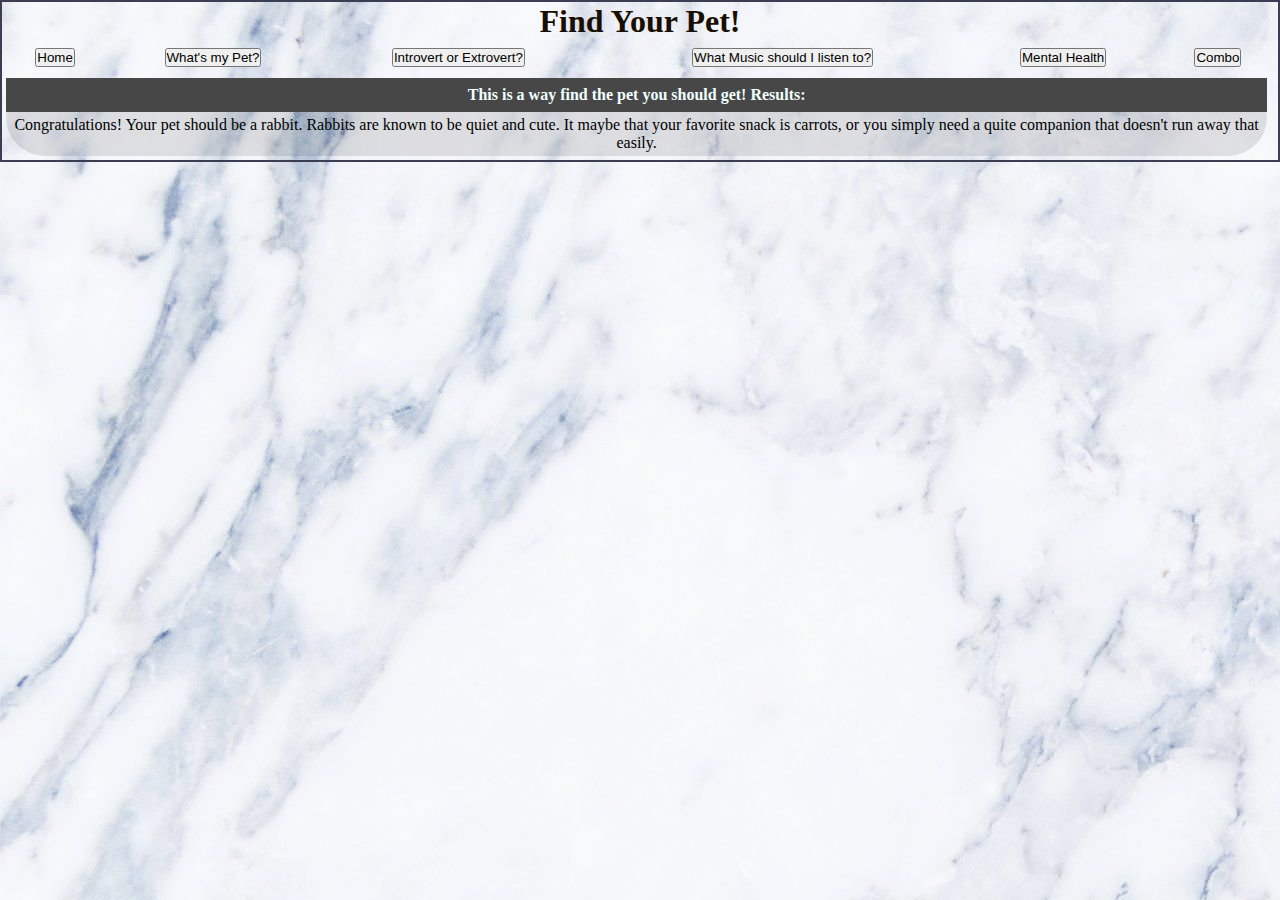
<file: rabbit.html>
<!DOCTYPE html>
<html>

<head>
  <meta charset="utf-8">
  <meta name="viewport" content="width=device-width">
  <title>Pet Finder</title>
  <link href="style.css" rel="stylesheet" type="text/css" />
</head>

 <body>
       
    <div class="main_page">
    <div class="page_header">
        <h1>Find Your Pet!</h1>
    </div>

		<table>
			<tr>
				<th> <button onclick="window.location.href='index.html';">
      Home
    </button> </th>
				<th><button onclick="window.location.href='pet.html';">
      What's my Pet?
    </button></th>
				<th> <button onclick="window.location.href='iore.html';">
      Introvert or Extrovert?
    </button></th>
				<th> <button onclick="window.location.href='music.html';">
      What Music should I listen to?
    </button></th>
        <th> <button onclick="window.location.href='mental.html';">
      Mental Health
    </button></th>
				<th> <button onclick="window.location.href='combo.html';">
      Combo
    </button></th>

			</tr>

		</table>
    
<div class="content_section floating_element">
<div class="section_header">
This is a way find the pet you should get! Results:</div>
<div class="contenttext">
    Congratulations! Your pet should be a rabbit. Rabbits are known to be quiet and cute. It maybe that your favorite snack is carrots, or you simply need a quite companion that doesn't run away that easily. </div> </div> </div>
</div>

 </body>

</html>


               
            
            </div></div></div>
          
        </body> 
</html>
</file>
<file: index.css>
* {
    margin: 0px 0px 0px 0px;
    padding: 0px 0px 0px 0px;
} 

body, html {

    background-color: #000000;
    background-image: url('1.webp');
    background-repeat: no-repeat;

}

img {
    display: block;
    margin-left: auto;
    margin-right: auto;
}

div.content_section {
    margin: 3px 3px 3px 3px;

    background: rgba(0, 0, 0, 0.1);
    border-radius: 9px 9px;

    text-align: center;
    width: 99%;
}

div.contenttext {
    padding: 4px 8px 4px 8px;

    color: #000000;
    font-size: 100%;
    font-family: Utopia;
    font-size: 12pt;
    text-align: left;
}

div.section_header {
    padding: 6px 9px 6px 9px;

    background-color: #474747;
    border: 2px solid #474747;

    color:azure;
    font-weight: bold;
    font-size: 95%;
    text-align: center;
}

.floating_element {
    position: relative;
    float: left;
}

div.table_of_contents_item a,
div.contenttext a {
    text-decoration: none;
    font-weight: bold;
}

div.table_of_contents_item a:link,
div.table_of_contents_item a:visited,
div.table_of_contents_item a:active {
    color: #000000;
}

div.table_of_contents_item a:hover {
    background-color: #000000;

    color: #FFFFFF;
}

div.contenttext a:link,
div.contenttext a:visited,
div.contenttext a:active {
    background-color: #DCDFE6;

    color: #000000;
}

div.contenttext a:hover {
    background-color: #000000;

    color: #DCDFE6;
}

            
.tabbedLink {
    margin-left: 50px;
    display: block;
    width: auto;

}
table {
border-collapse: collapse;
width: 100%;
}

td, th {
text-align: center;
padding: 8px;
}

div.main_page {
    position: relative;
    display: table;

   /* width: 800px;*/

    margin-bottom: 3px;
    margin-left: auto;
    margin-right: auto;
    padding: 1px 1px 1px 1px;

    border-width: 2px;
    border-color: #3b3e53/*3f4566*/;
    border-style: solid;


    text-align: center;
}
div.page_header {
    padding: 10px, 10px, 10px, 10px;
    
    text-align: center;
    width: 100%;
    font-weight: bold;
    color:#190e00;
  
}
</file>
<file: style.css>
* {
    margin: 0px 0px 0px 0px;
    padding: 0px 0px 0px 0px;
} 

body, html {

    background-color: #000000;
    background-image: url('3.jpg');
    background-repeat: no-repeat;

}

img {
    display: block;
    margin-left: auto;
    margin-right: auto;
}

div.content_section {
    margin: 3px 3px 3px 3px;

    background: rgba(0, 0, 0, 0.1);
    border-radius: 70px 70px;

    text-align: center;
    width: 99%;
}

div.contenttext {
    padding: 4px 8px 4px 8px;

    color: #000000;
    font-size: 100%;
    font-family: Utopia;
    font-size: 12pt;
    text-align: center;
}

div.section_header {
    padding: 6px 9px 6px 9px;

    background-color: #474747;
    border: 2px solid #474747;

    color:azure;
    font-weight: bold;
    font-size: 100%;
    text-align: center;
}

.floating_element {
    position: relative;
    float: left;
}

div.table_of_contents_item a,
div.contenttext a {
    text-decoration: none;
    font-weight: bold;
}

div.table_of_contents_item a:link,
div.table_of_contents_item a:visited,
div.table_of_contents_item a:active {
    color: #000000;
}

div.table_of_contents_item a:hover {
    background-color: #000000;

    color: #FFFFFF;
}

div.contenttext a:link,
div.contenttext a:visited,
div.contenttext a:active {
    background-color: #DCDFE6;

    color: #000000;
}

div.contenttext a:hover {
    background-color: #000000;

    color: #DCDFE6;
}

            
.tabbedLink {
    margin-left: 50px;
    display: block;
    width: auto;

}
table {
border-collapse: collapse;
width: 100%;
}

td, th {
text-align: center;
padding: 8px;
}

div.main_page {
    position: relative;
    display: table;

   /* width: 800px;*/

    margin-bottom: 3px;
    margin-left: auto;
    margin-right: auto;
    padding: 1px 1px 1px 1px;

    border-width: 2px;
    border-color: #3b3e53/*3f4566*/;
    border-style: solid;


    text-align: center;
}
div.page_header {
    padding: 10px, 10px, 10px, 10px;
    
    text-align: center;
    width: 100%;
    font-weight: bold;
    color:#190e00;
  
}
</file>
